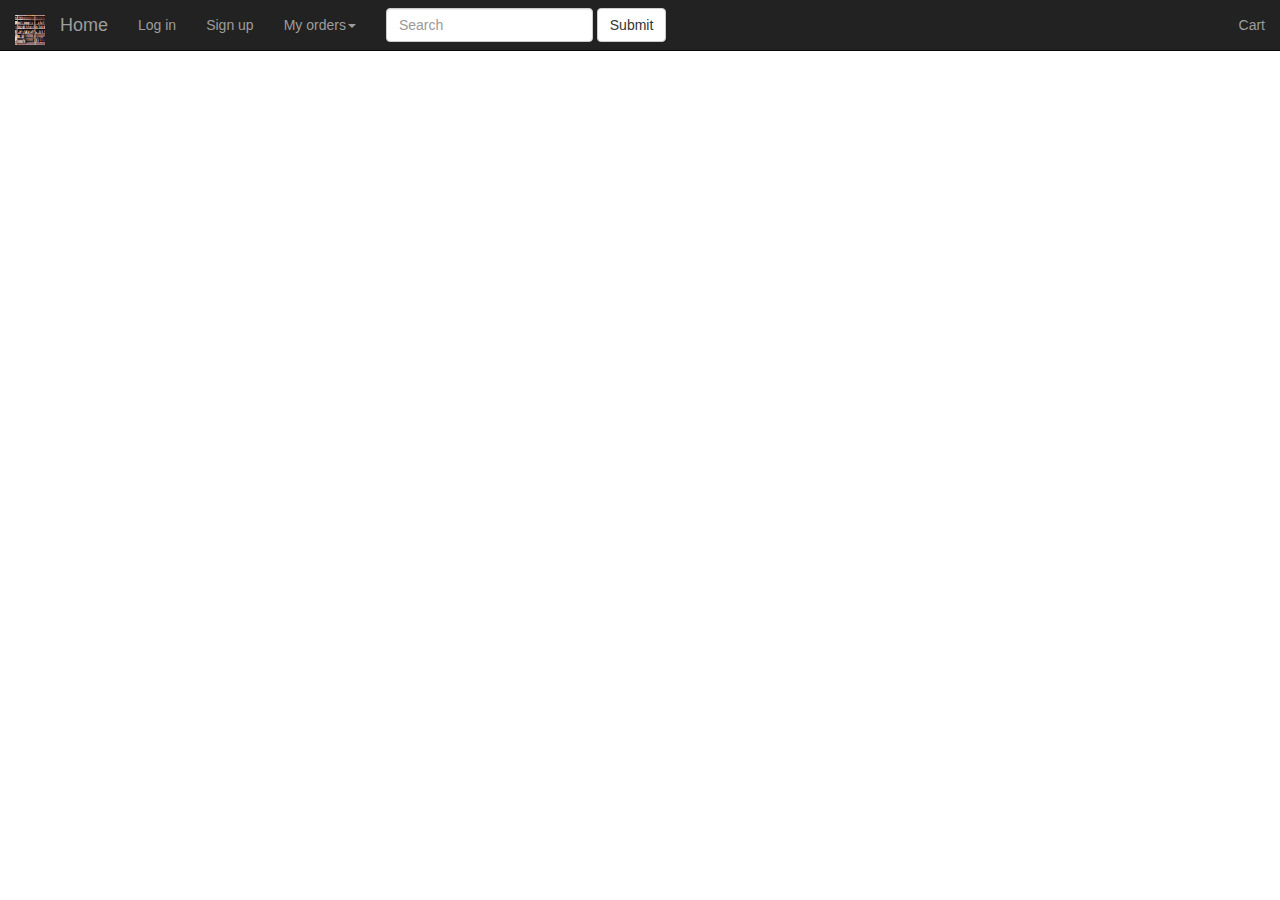
<file: mainpage.html>
<!DOCTYPE html>
<html>
  <head>
    <meta charset="utf-8">
    <title></title>
   
    <link rel="stylesheet" href="https://maxcdn.bootstrapcdn.com/bootstrap/3.3.7/css/bootstrap.min.css" integrity="sha384-BVYiiSIFeK1dGmJRAkycuHAHRg32OmUcww7on3RYdg4Va+PmSTsz/K68vbdEjh4u" crossorigin="anonymous">
   
 <style type="text/css">
   body{
    padding-top: 70px;
   }
 </style>   

  </head>

  <body>
    
  	<!-- DOCUMENTATION NAVBAR -->

  	<nav class="navbar navbar-default navbar-inverse navbar-fixed-top" id="nav1">

      <!-- Inside of a Container -->
    <div class="container-fluid">

      <!-- Brand and toggle get grouped for better mobile display -->
      <!-- This is the actual code that create the "hamburger icon" -->
      <!-- The data-target grabs ids to put into the icon -->
      <div class="navbar-header">
        <button type="button" class="navbar-toggle collapsed" data-toggle="collapse" data-target="#bs-example-navbar-collapse-1" aria-expanded="false">

          <!--  Code for the hamburger icon-->
          <span class="sr-only">Toggle navigation</span>
          <span class="icon-bar"></span>
          <span class="icon-bar"></span>
          <span class="icon-bar"></span>
        </button>
        <a class="navbar-brand" href="#" >
          
           <img src="bb.jpg" width="30" height="30">
        </a>
        <a class="navbar-brand" href="mainpage.html">Home</a>
        
      </div>

      <!-- Anything inside of collapse navbar-collapse goes into the "hamburger" -->
      <div class="collapse navbar-collapse" id="bs-example-navbar-collapse-1">
        <ul class="nav navbar-nav">
          <li><a href="website_project.html">Log in <span class="sr-only">(current)</span></a></li>
          <li><a href="sign.html">Sign up</a></li>
          <li class="dropdown">
            <a href="#" class="dropdown-toggle" data-toggle="dropdown" role="button" aria-haspopup="true" aria-expanded="false">My orders<span class="caret"></span></a>
            <ul class="dropdown-menu">
              <li><a href="#">Purchase details</a></li>
              <li><a href="http://www.google.com"></a></li>
              <li><a href="#">Something else here</a></li>

              <!-- Use this to separate a new link -->

              <li role="separator" class="divider"></li>
              <li><a href="#">Separated link</a></li>
            </ul>
          </li>
        </ul>

        <!-- SEARCH BAR -->
        <form class="navbar-form navbar-left" role="search">
          <div class="form-group">
            <input type="text" class="form-control" placeholder="Search">
          </div>
          <button type="submit" class="btn btn-default">Submit</button>
        </form>


        <!-- Stuff on the Right -->

        <ul class="nav navbar-nav navbar-right">
          <li><a href="#">Cart</a></li>
        </ul>

      </div><!-- /.navbar-collapse -->
    </div><!-- /.container-fluid -->
  </nav>
      


      <!--navbar 2-->

      <!-- DOCUMENTATION NAVBAR -->

  	<nav class="navbar navbar-default navbar-inverse navbar-fixed-top">

      <!-- Inside of a Container -->
    <div class="container-fluid">

      <!-- Brand and toggle get grouped for better mobile display -->
      <!-- This is the actual code that create the "hamburger icon" -->
      <!-- The data-target grabs ids to put into the icon -->
      <div class="navbar-header">
        <button type="button" class="navbar-toggle collapsed" data-toggle="collapse" data-target="#bs-example-navbar-collapse-1" aria-expanded="false">

          <!--  Code for the hamburger icon-->
          <span class="sr-only">Toggle navigation</span>
          <span class="icon-bar"></span>
          <span class="icon-bar"></span>
          <span class="icon-bar"></span>
        </button>
        <a class="navbar-brand" href="#" >
          
           <img src="bb.jpg" width="30" height="30">
        </a>
        <a class="navbar-brand" href="mainpage.html">Home</a>
        
      </div>

      <!-- Anything inside of collapse navbar-collapse goes into the "hamburger" -->
      <div class="collapse navbar-collapse" id="bs-example-navbar-collapse-1">
        <ul class="nav navbar-nav">
          <li><a href="website_project.html">Log in <span class="sr-only">(current)</span></a></li>
          <li><a href="sign.html">Sign up</a></li>
          <li class="dropdown">
            <a href="#" class="dropdown-toggle" data-toggle="dropdown" role="button" aria-haspopup="true" aria-expanded="false">My orders<span class="caret"></span></a>
            <ul class="dropdown-menu">
              <li><a href="#">Purchase details</a></li>
              <li><a href="http://www.google.com"></a></li>
              <li><a href="#">Something else here</a></li>

              <!-- Use this to separate a new link -->

              <li role="separator" class="divider"></li>
              <li><a href="#">Separated link</a></li>
            </ul>
          </li>
        </ul>

        <!-- SEARCH BAR -->
        <form class="navbar-form navbar-left" role="search">
          <div class="form-group">
            <input type="text" class="form-control" placeholder="Search">
          </div>
          <button type="submit" class="btn btn-default">Submit</button>
        </form>


        <!-- Stuff on the Right -->

        <ul class="nav navbar-nav navbar-right">
          <li><a href="#">Cart</a></li>
        </ul>

      </div><!-- /.navbar-collapse -->
    </div><!-- /.container-fluid -->
  </nav>

  <!--navbar 2-->
  <nav class="navbar navbar-default navbar-inverse navbar-fixed-top">

      <!-- Inside of a Container -->
    <div class="container-fluid">

      <!-- Brand and toggle get grouped for better mobile display -->
      <!-- This is the actual code that create the "hamburger icon" -->
      <!-- The data-target grabs ids to put into the icon -->
      <div class="navbar-header">
        <button type="button" class="navbar-toggle collapsed" data-toggle="collapse" data-target="#bs-example-navbar-collapse-1" aria-expanded="false">

          <!--  Code for the hamburger icon-->
          <span class="sr-only">Toggle navigation</span>
          <span class="icon-bar"></span>
          <span class="icon-bar"></span>
          <span class="icon-bar"></span>
        </button>
        <a class="navbar-brand" href="#" >
          
           <img src="bb.jpg" width="30" height="30">
        </a>
        <a class="navbar-brand" href="mainpage.html">Home</a>
        
      </div>

      <!-- Anything inside of collapse navbar-collapse goes into the "hamburger" -->
      <div class="collapse navbar-collapse" id="bs-example-navbar-collapse-1">
        <ul class="nav navbar-nav">
          <li><a href="website_project.html">Log in <span class="sr-only">(current)</span></a></li>
          <li><a href="sign.html">Sign up</a></li>
          <li class="dropdown">
            <a href="#" class="dropdown-toggle" data-toggle="dropdown" role="button" aria-haspopup="true" aria-expanded="false">My orders<span class="caret"></span></a>
            <ul class="dropdown-menu">
              <li><a href="#">Purchase details</a></li>
              <li><a href="http://www.google.com"></a></li>
              <li><a href="#">Something else here</a></li>

              <!-- Use this to separate a new link -->

              <li role="separator" class="divider"></li>
              <li><a href="#">Separated link</a></li>
            </ul>
          </li>
        </ul>

        <!-- SEARCH BAR -->
        <form class="navbar-form navbar-left" role="search">
          <div class="form-group">
            <input type="text" class="form-control" placeholder="Search">
          </div>
          <button type="submit" class="btn btn-default">Submit</button>
        </form>


        <!-- Stuff on the Right -->

        <ul class="nav navbar-nav navbar-right">
          <li><a href="#">Cart</a></li>
        </ul>

      </div><!-- /.navbar-collapse -->
    </div><!-- /.container-fluid -->
  </nav>
      


      <!--navbar 2-->

      <!-- DOCUMENTATION NAVBAR -->

    <nav class="navbar navbar-default navbar-inverse navbar-fixed-top">

      <!-- Inside of a Container -->
    <div class="container-fluid">

      <!-- Brand and toggle get grouped for better mobile display -->
      <!-- This is the actual code that create the "hamburger icon" -->
      <!-- The data-target grabs ids to put into the icon -->
      <div class="navbar-header">
        <button type="button" class="navbar-toggle collapsed" data-toggle="collapse" data-target="#bs-example-navbar-collapse-1" aria-expanded="false">

          <!--  Code for the hamburger icon-->
          <span class="sr-only">Toggle navigation</span>
          <span class="icon-bar"></span>
          <span class="icon-bar"></span>
          <span class="icon-bar"></span>
        </button>
        <a class="navbar-brand" href="#" >
          
           <img src="bb.jpg" width="30" height="30">
        </a>
        <a class="navbar-brand" href="mainpage.html">Home</a>
        
      </div>

      <!-- Anything inside of collapse navbar-collapse goes into the "hamburger" -->
      <div class="collapse navbar-collapse" id="bs-example-navbar-collapse-1">
        <ul class="nav navbar-nav">
          <li><a href="website_project.html">Log in <span class="sr-only">(current)</span></a></li>
          <li><a href="sign.html">Sign up</a></li>
          <li class="dropdown">
            <a href="#" class="dropdown-toggle" data-toggle="dropdown" role="button" aria-haspopup="true" aria-expanded="false">My orders<span class="caret"></span></a>
            <ul class="dropdown-menu">
              <li><a href="#">Purchase details</a></li>
              <li><a href="http://www.google.com"></a></li>
              <li><a href="#">Something else here</a></li>

              <!-- Use this to separate a new link -->

              <li role="separator" class="divider"></li>
              <li><a href="#">Separated link</a></li>
            </ul>
          </li>
        </ul>

        <!-- SEARCH BAR -->
        <form class="navbar-form navbar-left" role="search">
          <div class="form-group">
            <input type="text" class="form-control" placeholder="Search">
          </div>
          <button type="submit" class="btn btn-default">Submit</button>
        </form>


        <!-- Stuff on the Right -->

        <ul class="nav navbar-nav navbar-right">
          <li><a href="#">Cart</a></li>
        </ul>

      </div><!-- /.navbar-collapse -->
    </div><!-- /.container-fluid -->
  </nav>


      
  <script src="http://code.jquery.com/jquery-3.1.1.js"
  integrity="sha256-16cdPddA6VdVInumRGo6IbivbERE8p7CQR3HzTBuELA="
  crossorigin="anonymous"></script> 
  <script src="https://maxcdn.bootstrapcdn.com/bootstrap/3.3.7/js/bootstrap.min.js" integrity="sha384-Tc5IQib027qvyjSMfHjOMaLkfuWVxZxUPnCJA7l2mCWNIpG9mGCD8wGNIcPD7Txa" crossorigin="anonymous"></script>



</body>
</html>
</file>
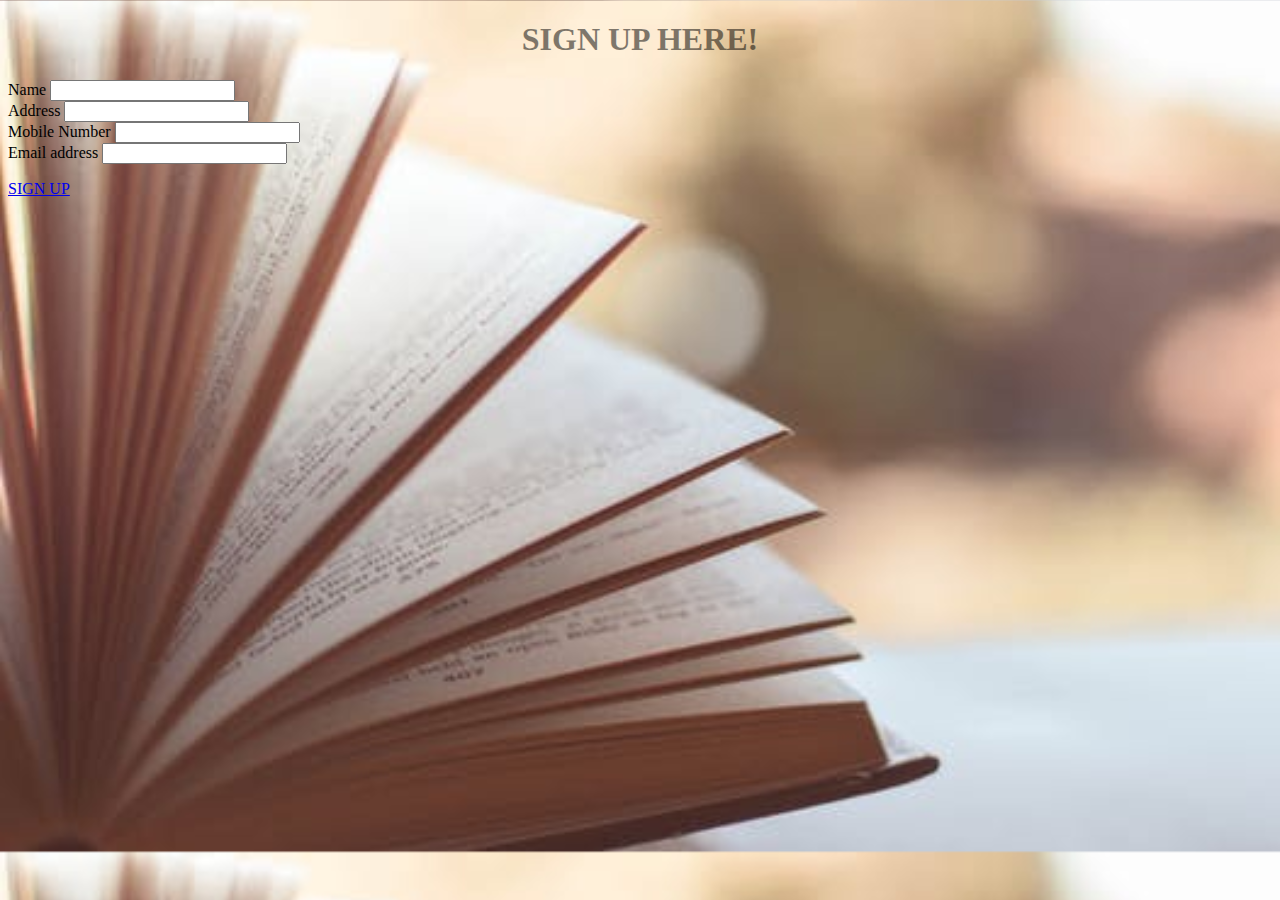
<file: signup.html>
<!DOCTYPE html>
<html>
<head>
	<title>SIGN UP HERE</title>
	<link rel="stylesheet" href="https://maxcdn.bootstrapcdn.com/bootstrap/4.0.0-alpha.5/css/bootstrap.min.css" integrity="sha384-AysaV+vQoT3kOAXZkl02PThvDr8HYKPZhNT5h/CXfBThSRXQ6jW5DO2ekP5ViFdi" crossorigin="anonymous">

	<style type="text/css">
	/*#container{
		opacity: 0.5;
	}*/
		body{
			background: url(novel.jpeg);
			background-size: cover;
		
		}
		/*.form-group{
			opacity:0.5;
		}
		#bright{
			opacity: 13;
		}*/

	#stylebook1{
		color: black;
		text-underline-position: center;
		text-align: center;
		opacity: 0.5;
	}
	#change{
		text-align: center;
		top: 50%;
		left:50%;
		/*position:absolute;*/
	/*transform:translate(-500%,-100%);
	box-sizing:border-box;*/
	}

	</style>
</head>
<body>
	<div class="container">
		 <div class="jumbotron">
		<h1 id="stylebook1">SIGN UP HERE!</h1>
<form class="bright">
	<!-- Name -->
	 <div class="form-group">
    <label for="exampleInputEmail1">Name</label>
    <input type="text-muted" class="form-control" id="exampleOutputName" aria-describedby="emailHelp">
    <!-- <small id="emailHelp" class="form-text text-muted">We'll never share your email with anyone else.</small> -->
  </div>

<!-- address -->
 <div class="form-group">
    <label for="exampleInputEmail1">Address</label>
    <input type="text-muted" class="form-control" id="exampleExample" aria-describedby="emailHelp">
    <!-- <small id="emailHelp" class="form-text text-muted">We'll never share your email with anyone else.</small> -->
  </div>
  <!-- mobile -->
  <div class="form-group">
    <label for="exampleInputEmail1">Mobile Number</label>
    <input type="text-muted" class="form-control" id="exampleMobile" aria-describedby="emailHelp">
    <!-- <small id="emailHelp" class="form-text text-muted">We'll never share your email with anyone else.</small> -->
  </div>



    <!-- EMAIL SUBMISSION -->

  <div class="form-group">
    <label for="exampleInputEmail1">Email address</label>
    <input type="email" class="form-control" id="exampleInputEmail1" aria-describedby="emailHelp" >
   <!--  <small id="emailHelp" class="form-text text-muted">We'll never share your email with anyone else.</small> -->
  </div>
<!-- password reset -->
<div class="container">
      <!-- <h1>Hello World!</h1> -->
      <!-- 	 -->
      <!-- <button class="btn " disabled type="button" name="button">Disabled Button</button> -->
      <p class="lead">
    <a class="btn btn-success active " href="changepass.html" role="button">SIGN UP</a>
  </p>
    </div>

</form>
</div>
</div>
</body>
</html>
</file>
